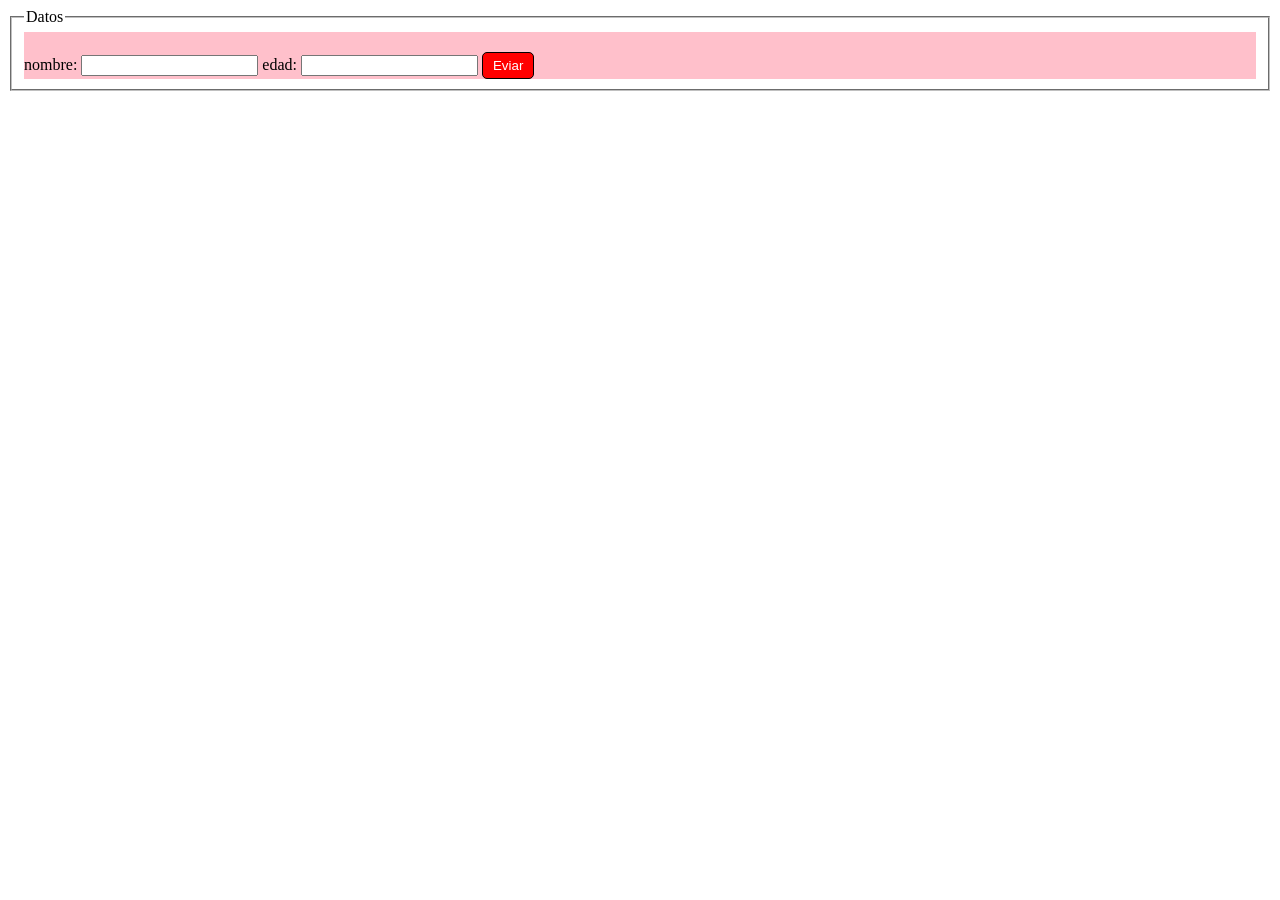
<file: index.html>
<!DOCTYPE html>
<html lang="es">
<head>
    <meta charset="UTF-8">
    <meta name="viewport" content="width=device-width, initial-scale=1.0">
    <title>Formulario usando method POST</title>
    <link rel="stylesheet" href="style.css">
    <link rel="shortcut icon" href="favicon.ico" type="image/x-icon">
</head>
<body>
    <fieldset><legend>Datos</legend>
    <form action="ver.php" method="POST">

        nombre:
        <input type="text" name="nombre" id="nombre">
        edad:
        <input type="number" name="edad" id="edad">
        <input type="submit" value="Eviar">
    </form>
    </fieldset>
</body>
</html>
</file>
<file: style.css>
form{
    background: pink;
    padding: 20 px;

}
input{ margin-top: 20px;}
input[type= "submit"]{
    background: red;
    color: white;
    border: 1px solid black;
    border-radius: 5px;
    padding: 5px 10px;
}
</file>
